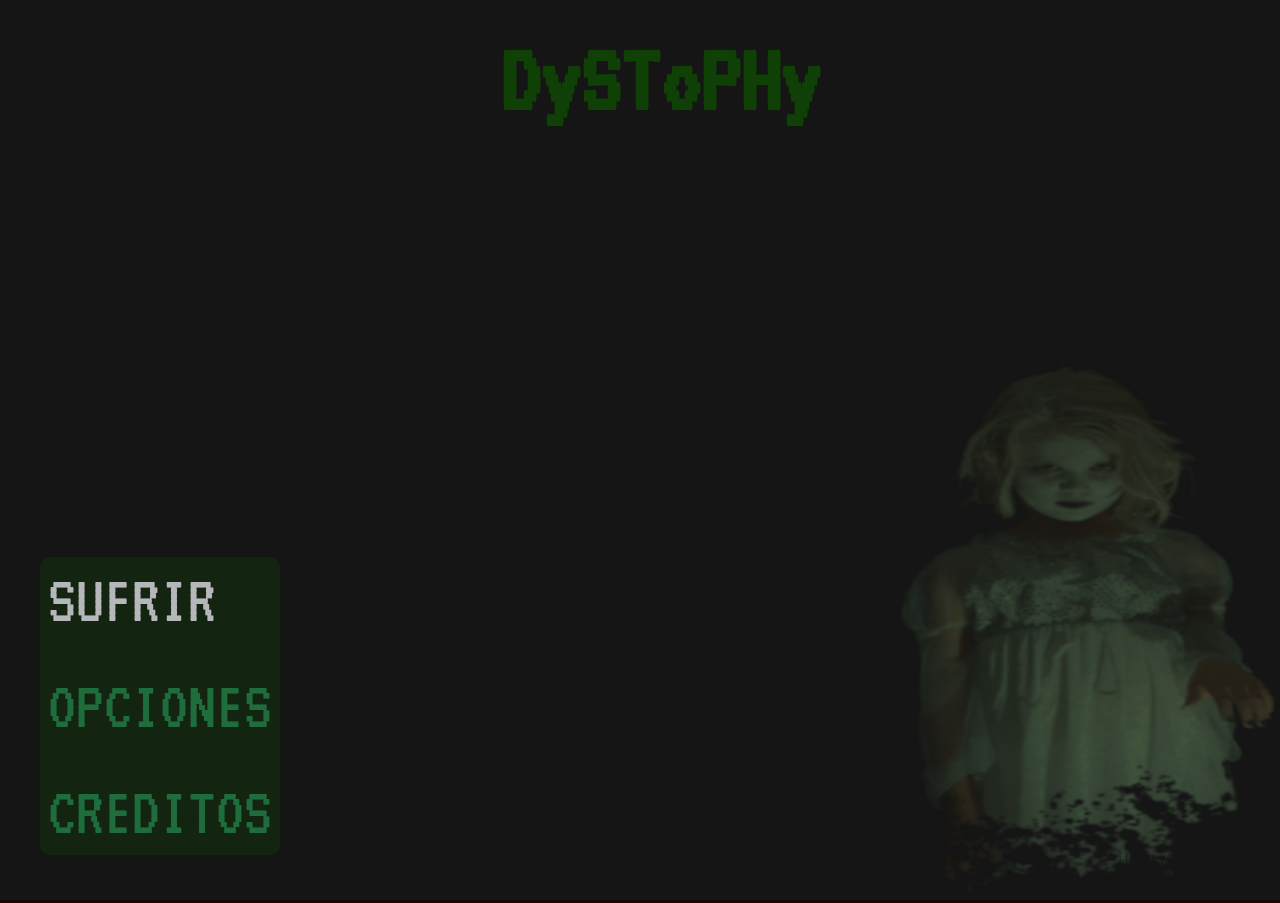
<file: index.html>
<!DOCTYPE html>
<html lang="es" translate="no">

<head>
  <meta name="google" content="notranslate">
  <meta charset="UTF-8">
  <meta name="viewport" content="initial-scale=1, maximum-scale=1">
  <title>DySToPHy</title>
  <link rel="stylesheet" href="css/style.css">
  <link rel="icon" href="img/SVGs/arma.svg" type="image/x-icon">
  <link rel="manifest" href="js/workers/manifest.json">
  <style>
    @font-face {
      font-family: 'Gothic';
      src: url('fonts/pixelFont.ttf') format('truetype');
      font-display: swap;
    }

    html {
      background-color: rgb(30, 3, 3);
    }
  </style>
</head>

<body>

  <!-- -------------- PANTALLA DE MALVENIDA ------------------ -->

  <h1 id="nameGame">DySToPHy</h1>
  <ul class="container-items-start">
    <li><a id="linkGame" href="GAME/" onclick="reproducirSonido('boton')">SUFRIR </a></li>
    <li> <button id="optionsGame" onclick="reproducirSonido('boton')">OPCIONES</button></li>
    <li><button id="creditsGame" onclick="reproducirSonido('boton')">CREDITOS</button></li>
  </ul>
  <div id="containerImg"><img id="niñaEsfeluznante" src="img/enemigos/niñaEsfeluznante.png"></div>
  <script src="js/script.js"></script>
</body>

</html>
</file>
<file: css/style.css>
html,
body {
  background: #151515;
  margin: 0;
  padding: 0;
  box-sizing: border-box;
  font-family: 'Gothic';
  position: fixed;
  height: 100dvh;
  width: 100dvw;
}

* {
  margin: 0;
  padding: 0;
  user-select: none
}

:root {
  --medida-responsive: clamp(70px, 13vw, 100px);
}

a {
  text-decoration: none;
  -webkit-tap-highlight-color: transparent;
}

li {
  list-style: none;
}

button {
  font-family: 'Gothic';
  cursor: pointer;
  background-color: transparent;
  border: none;
  -webkit-tap-highlight-color: transparent;
}

#nameGame {
  font-size: var(--medida-responsive);
  margin-top: 30px;
  margin-inline: 20px;
  color: #0f4107;
  position: absolute;
  left: 50%;
  transform: translateX(-50%);
}

.container-items-start {
  width: fit-content;
  background-color: #0f41075a;
  margin-left: 40px;
  margin-bottom: clamp(10px, 5vh, 100px);
  position: absolute;
  bottom: 0%;
  border-radius: 10px;
  display: grid;
  gap: 20px;
}

.container-items-start>li {
  margin: 8px;
}

#linkGame {
  font-size: clamp(40px, 7vw, 70px);
  color: #b5b7bb;
}

li button {
  font-size: clamp(40px, 7vw, 70px);
  color: #1f6c3d;
}

#containerImg {
  position: absolute;
  width: clamp(100px, 30dvw, 500px);
  height: clamp(200px, 60dvh, 1000px);
  right: 0;
  bottom: 0;
  z-index: -1;
}

#containerImg img {
  width: 100%;
  height: 100%;
  aspect-ratio: 2/1;
}
</file>
